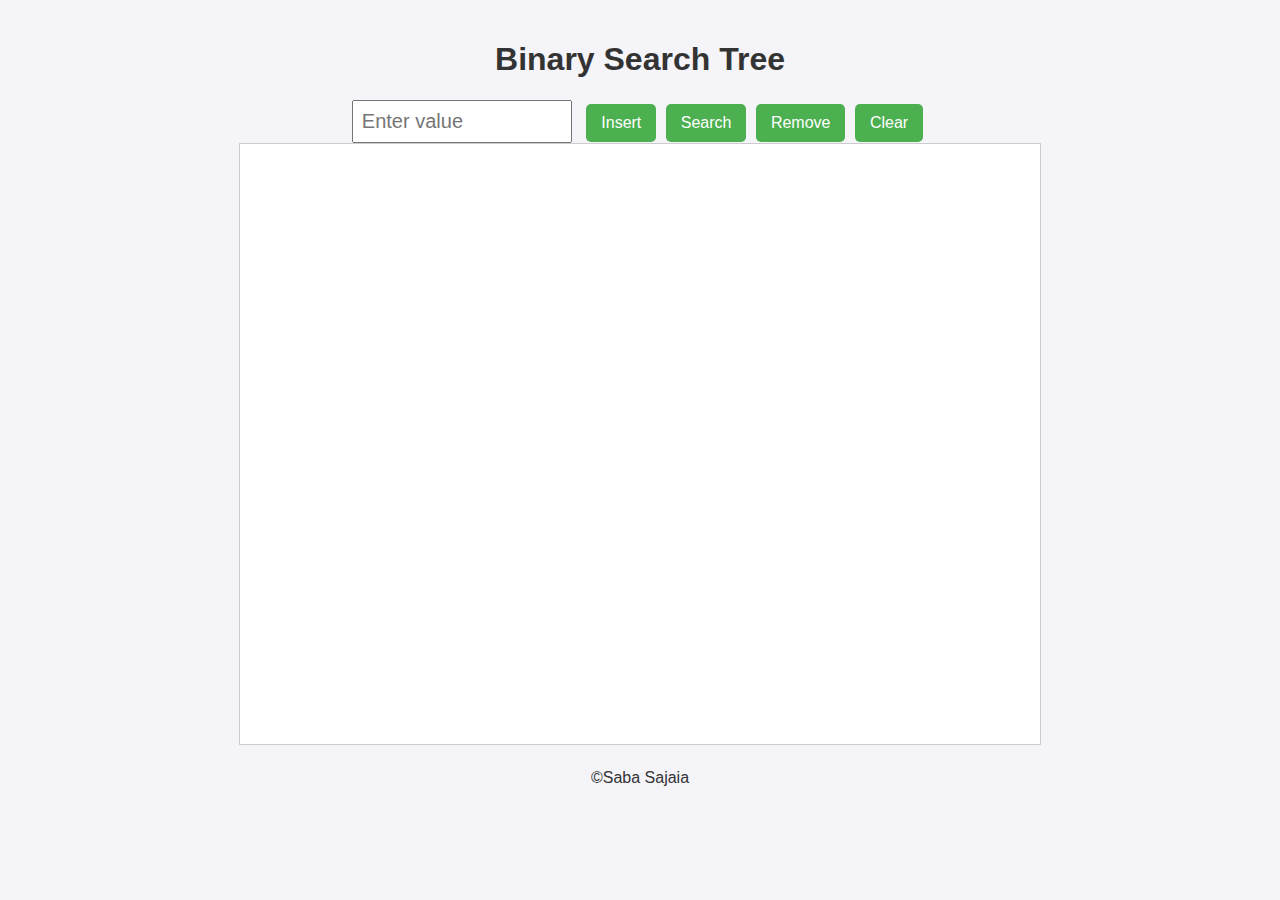
<file: Binary Search Tree/index.html>
<!DOCTYPE html>
<html lang="en">
<head>
    <meta charset="UTF-8">
    <meta name="viewport" content="width=device-width, initial-scale=1.0">
    <title>Binary Search Tree Visualization</title>
    <link rel="stylesheet" href="style.css">
    <link rel="icon" href="/img/binary-tree-composition-icon-round-dots-various-sizes-color-tints-based-vector-united-blue-dotted-usual-162507783-2558561366.jpg" type="image/jpg">

</head>
<body>
    <div class="container">
        <h1>Binary Search Tree</h1>
        <input type="number" id="nodeValue" placeholder="Enter value">
        <button id="insertButton">Insert</button>
        <button id="searchButton">Search</button>
        <button id="removeButton">Remove</button>
        <button id="DelButton">Clear</button>
        <div id="status"></div>
        <canvas id="bstCanvas" width="800" height="600"></canvas>
    </div>

    <script src="script.js"></script>
    <footer>©Saba Sajaia</footer>
</body>
</html>
</file>
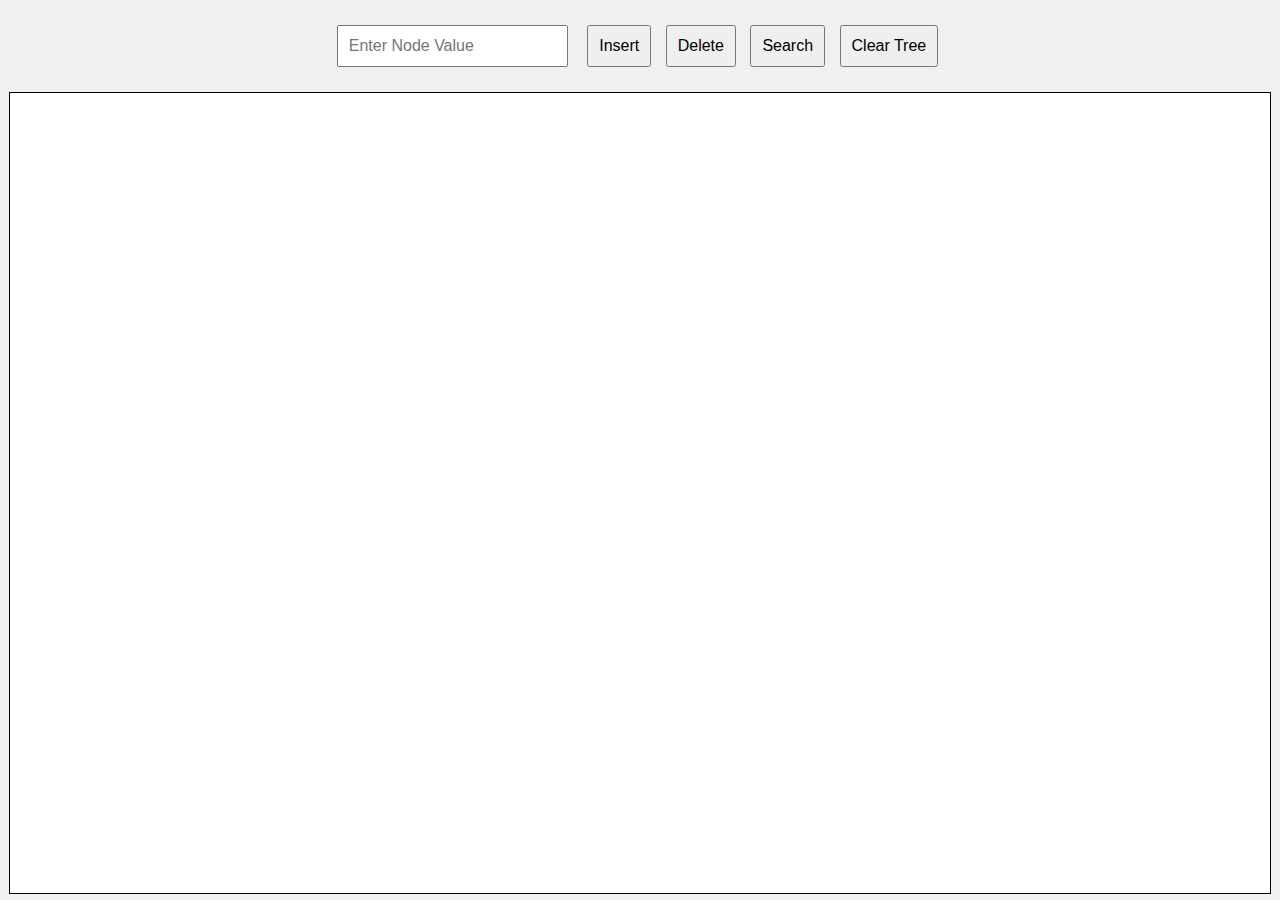
<file: Binary Search Tree/docs/AVL-tree/AVL.html>
<!DOCTYPE html>
<html lang="en">

<head>
    <meta charset="UTF-8">
    <meta name="viewport" content="width=device-width, initial-scale=1.0">
    <title>AVL Tree Visualization</title>
    <link rel="stylesheet" href="AVL.css">
</head>

<body>
    <div id="controls">
        <input type="number" id="nodeValue" placeholder="Enter Node Value">
        <button id="insertButton">Insert</button>
        <button id="deleteButton">Delete</button>
        <button id="searchButton">Search</button>
        <button id="clearButton">Clear Tree</button>
        <div id="status"></div>
    </div>
    <canvas id="avlCanvas"></canvas>

    <script src="AVL.js"></script>
</body>

</html>
</file>
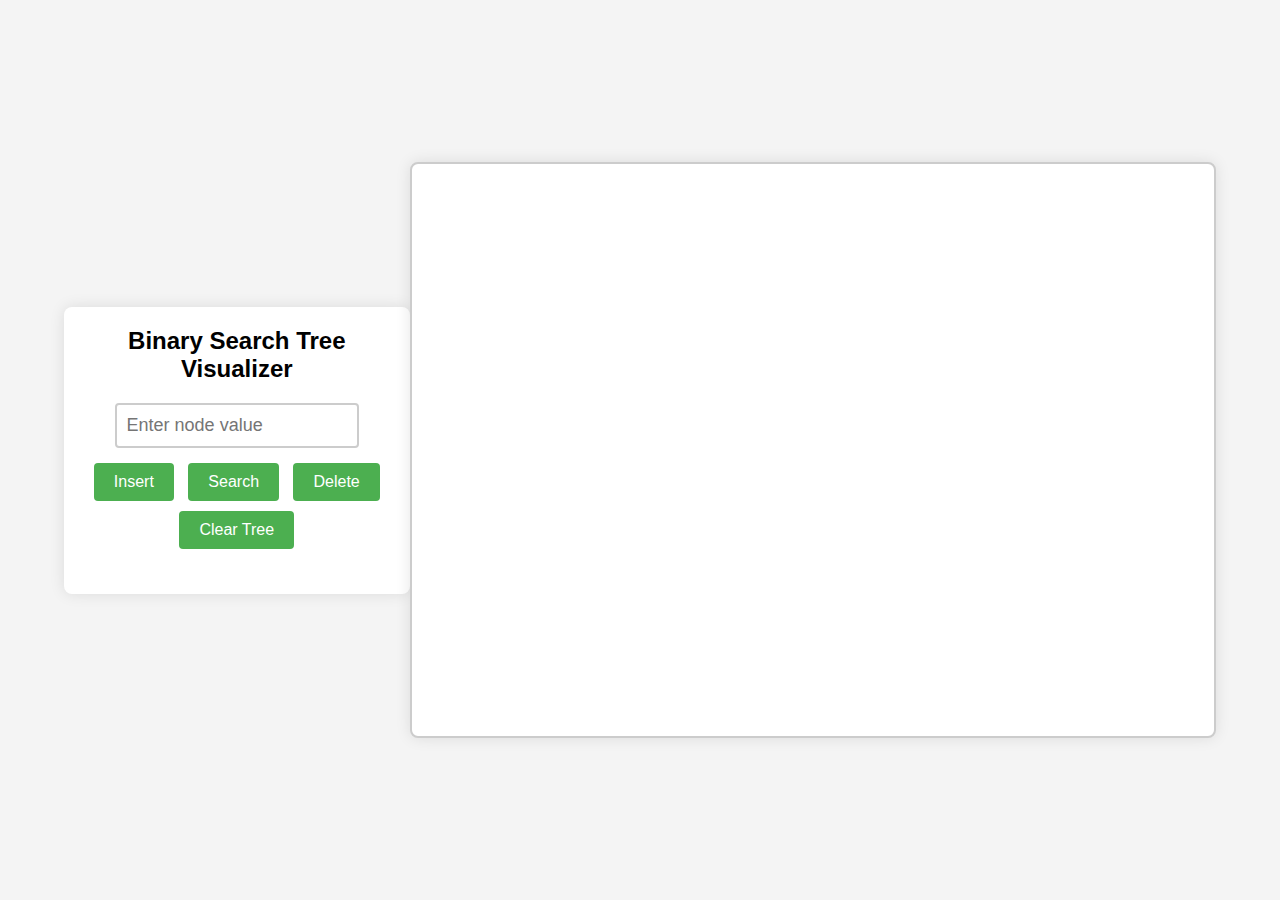
<file: Binary Search Tree/docs/BST/BST.html>
<!DOCTYPE html>
<html lang="en">

<head>
    <meta charset="UTF-8">
    <meta name="viewport" content="width=device-width, initial-scale=1.0">
    <title>Binary Search Tree Visualizer</title>
    <link rel="stylesheet" href="BST.css">
</head>

<body>
    <div class="container">
        <div class="controls">
            <h1>Binary Search Tree Visualizer</h1>
            <input type="number" id="nodeValue" placeholder="Enter node value" />
            <div class="buttons">
                <button id="insertButton">Insert</button>
                <button id="searchButton">Search</button>
                <button id="deleteButton">Delete</button>
                <button id="clearButton">Clear Tree</button>
            </div>
            <p id="status"></p>
        </div>
        <canvas id="bstCanvas"></canvas>
    </div>

    <script src="BST.js"></script>
</body>

</html>
</file>
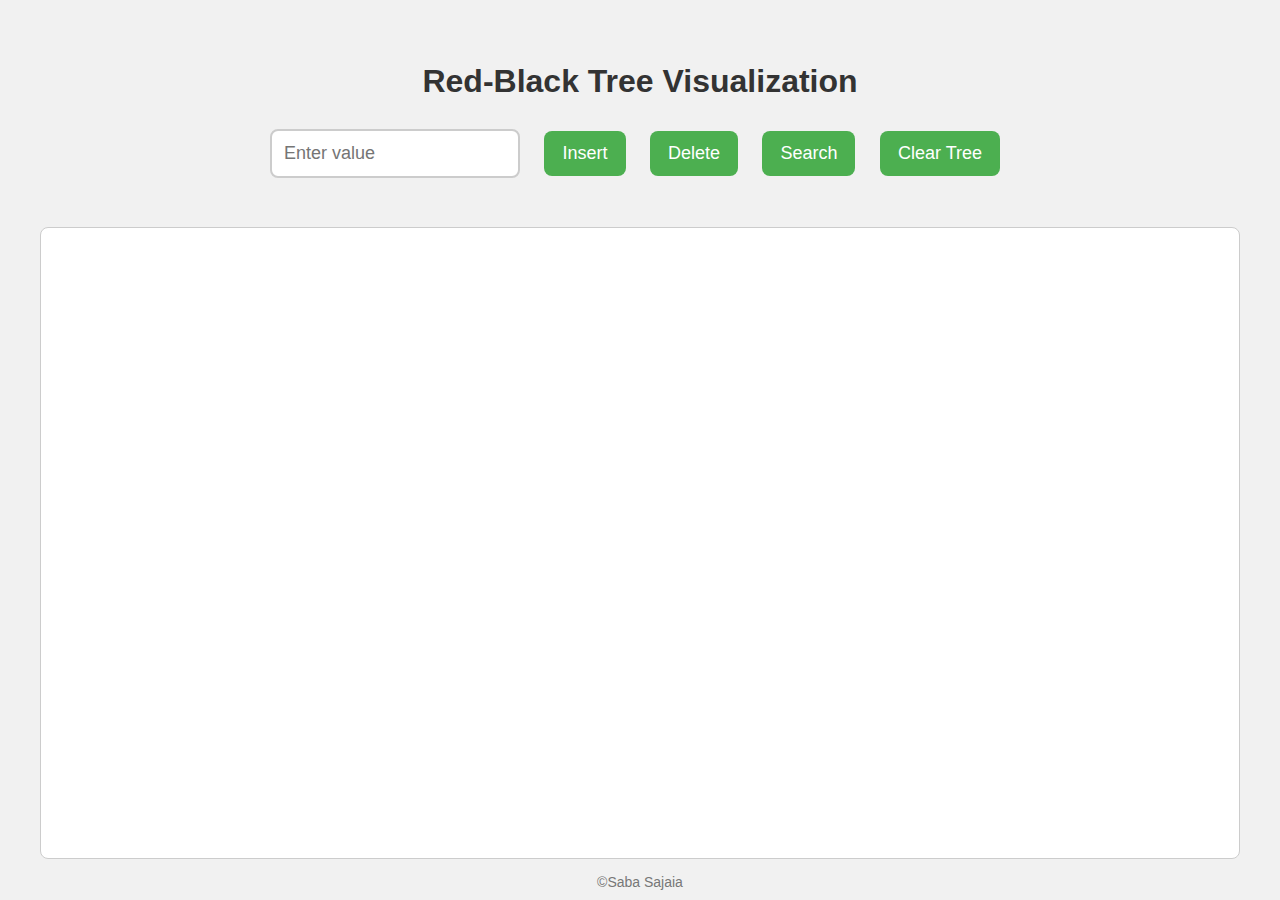
<file: Binary Search Tree/docs/Red-Black-Tree/RBT.html>
<!DOCTYPE html>
<html lang="en">

<head>
    <meta charset="UTF-8">
    <meta name="viewport" content="width=device-width, initial-scale=1.0">
    <title>Red-Black Tree Visualization</title>
    <link rel="stylesheet" href="RBT.css">
</head>

<body>
    <div class="container">
        <h1>Red-Black Tree Visualization</h1>
        <div>
            <input type="number" id="nodeValue" placeholder="Enter value">
            <button id="insertButton">Insert</button>
            <button id="deleteButton">Delete</button>
            <button id="searchButton">Search</button>
            <button id="clearButton">Clear Tree</button>
        </div>
        <div id="status"></div>
    </div>

    <div class="canvas-container">
        <canvas id="rbtCanvas"></canvas>
    </div>

    <footer>©Saba Sajaia</footer>
    <script src="RBT.js"></script>
</body>

</html>
</file>
<file: Binary Search Tree/style.css>
body {
    font-family: Arial, sans-serif;
    display: flex;
    flex-direction: column;
    align-items: center;
    margin: 0;
    background-color: #f4f4f9;
    color: #333;
}

.container {
    margin-top: 20px;
    text-align: center;
}

canvas {
    border: 1px solid #ccc;
    background-color: #ffffff;
    margin-bottom: 20px;
}

.controls {
    margin: 10px 0;
}

input {
    padding: 8px;
    font-size: 20px;
    margin-right: 10px;
    width: 200px;
}

button {
    padding: 10px 15px;
    font-size: 16px;
    margin-right: 5px;
    cursor: pointer;
    border: none;
    background-color: #4CAF50;
    color: white;
    border-radius: 5px;
}

button:hover {
    background-color: #45a049;
}

.status {
    margin-top: 10px;
    font-weight: bold;
}
</file>
<file: Binary Search Tree/docs/AVL-tree/AVL.css>
body {
    margin: 0;
    padding: 0;
    display: flex;
    flex-direction: column;
    align-items: center;
    justify-content: flex-start;
    height: 100vh;
    font-family: Arial, sans-serif;
    background-color: #f0f0f0;
}

#controls {
    margin-top: 20px;
}

#nodeValue {
    padding: 10px;
    font-size: 16px;
    margin-right: 10px;
}

button {
    padding: 10px;
    margin: 5px;
    font-size: 16px;
    cursor: pointer;
}

canvas {
    border: 1px solid #000;
    margin-top: 20px;
    background-color: #fff;
}
</file>
<file: Binary Search Tree/docs/Red-Black-Tree/RBT.css>
/* General Styles */
body {
    font-family: Arial, sans-serif;
    margin: 0;
    padding: 0;
    display: flex;
    flex-direction: column;
    align-items: center;
    justify-content: center;
    height: 100vh;
    background-color: #f1f1f1;
    color: #333;
    overflow: hidden;
}

.container {
    text-align: center;
    max-width: 1200px;
    width: 100%;
}

input {
    padding: 12px;
    font-size: 18px;
    margin-right: 10px;
    width: 250px;
    max-width: 90%;
    box-sizing: border-box;
    border: 2px solid #ccc;
    border-radius: 8px;
    outline: none;
    margin-bottom: 15px;
}

input:focus {
    border-color: #4CAF50;
}

button {
    padding: 12px 18px;
    font-size: 18px;
    margin: 10px;
    cursor: pointer;
    border: none;
    background-color: #4CAF50;
    color: white;
    border-radius: 8px;
    transition: background-color 0.3s ease;
}

button:hover {
    background-color: #45a049;
}

#status {
    margin-top: 15px;
    font-weight: bold;
    font-size: 20px;
    color: #333;
}

footer {
    position: absolute;
    bottom: 10px;
    font-size: 14px;
    color: #777;
}

/* Canvas Container Styles */
.canvas-container {
    position: relative;
    width: 100%;
    height: 70vh;
    max-width: 1200px;
    margin-top: 20px;
    display: flex;
    justify-content: center;
    align-items: center;
}

canvas {
    width: 100%;
    height: 100%;
    background-color: #ffffff;
    border: 1px solid #ccc;
    border-radius: 8px;
}
</file>
<file: Binary Search Tree/docs/BST/BST.css>
/* General Reset */
* {
    margin: 0;
    padding: 0;
    box-sizing: border-box;
}

body {
    font-family: Arial, sans-serif;
    background-color: #f4f4f4;
    display: flex;
    justify-content: center;
    align-items: center;
    height: 100vh;
}

.container {
    display: flex;
    flex-direction: row;
    justify-content: space-around;
    align-items: center;
    width: 90%;
    height: 80%;
}

.controls {
    width: 30%;
    padding: 20px;
    background-color: #fff;
    border-radius: 8px;
    box-shadow: 0 0 15px rgba(0, 0, 0, 0.1);
    text-align: center;
}

.controls h1 {
    font-size: 24px;
    margin-bottom: 20px;
}

input {
    width: 80%;
    padding: 10px;
    margin-bottom: 10px;
    font-size: 18px;
    border: 2px solid #ccc;
    border-radius: 4px;
}

.buttons button {
    padding: 10px 20px;
    margin: 5px;
    border: none;
    border-radius: 4px;
    background-color: #4CAF50;
    color: white;
    cursor: pointer;
    font-size: 16px;
}

.buttons button:hover {
    background-color: #45a049;
}

#status {
    margin-top: 20px;
    font-size: 18px;
    color: #333;
    font-weight: bold;
}

canvas {
    width: 70%;
    height: 80%;
    background-color: #ffffff;
    border: 2px solid #ccc;
    border-radius: 8px;
    box-shadow: 0 0 15px rgba(0, 0, 0, 0.1);
}
</file>
